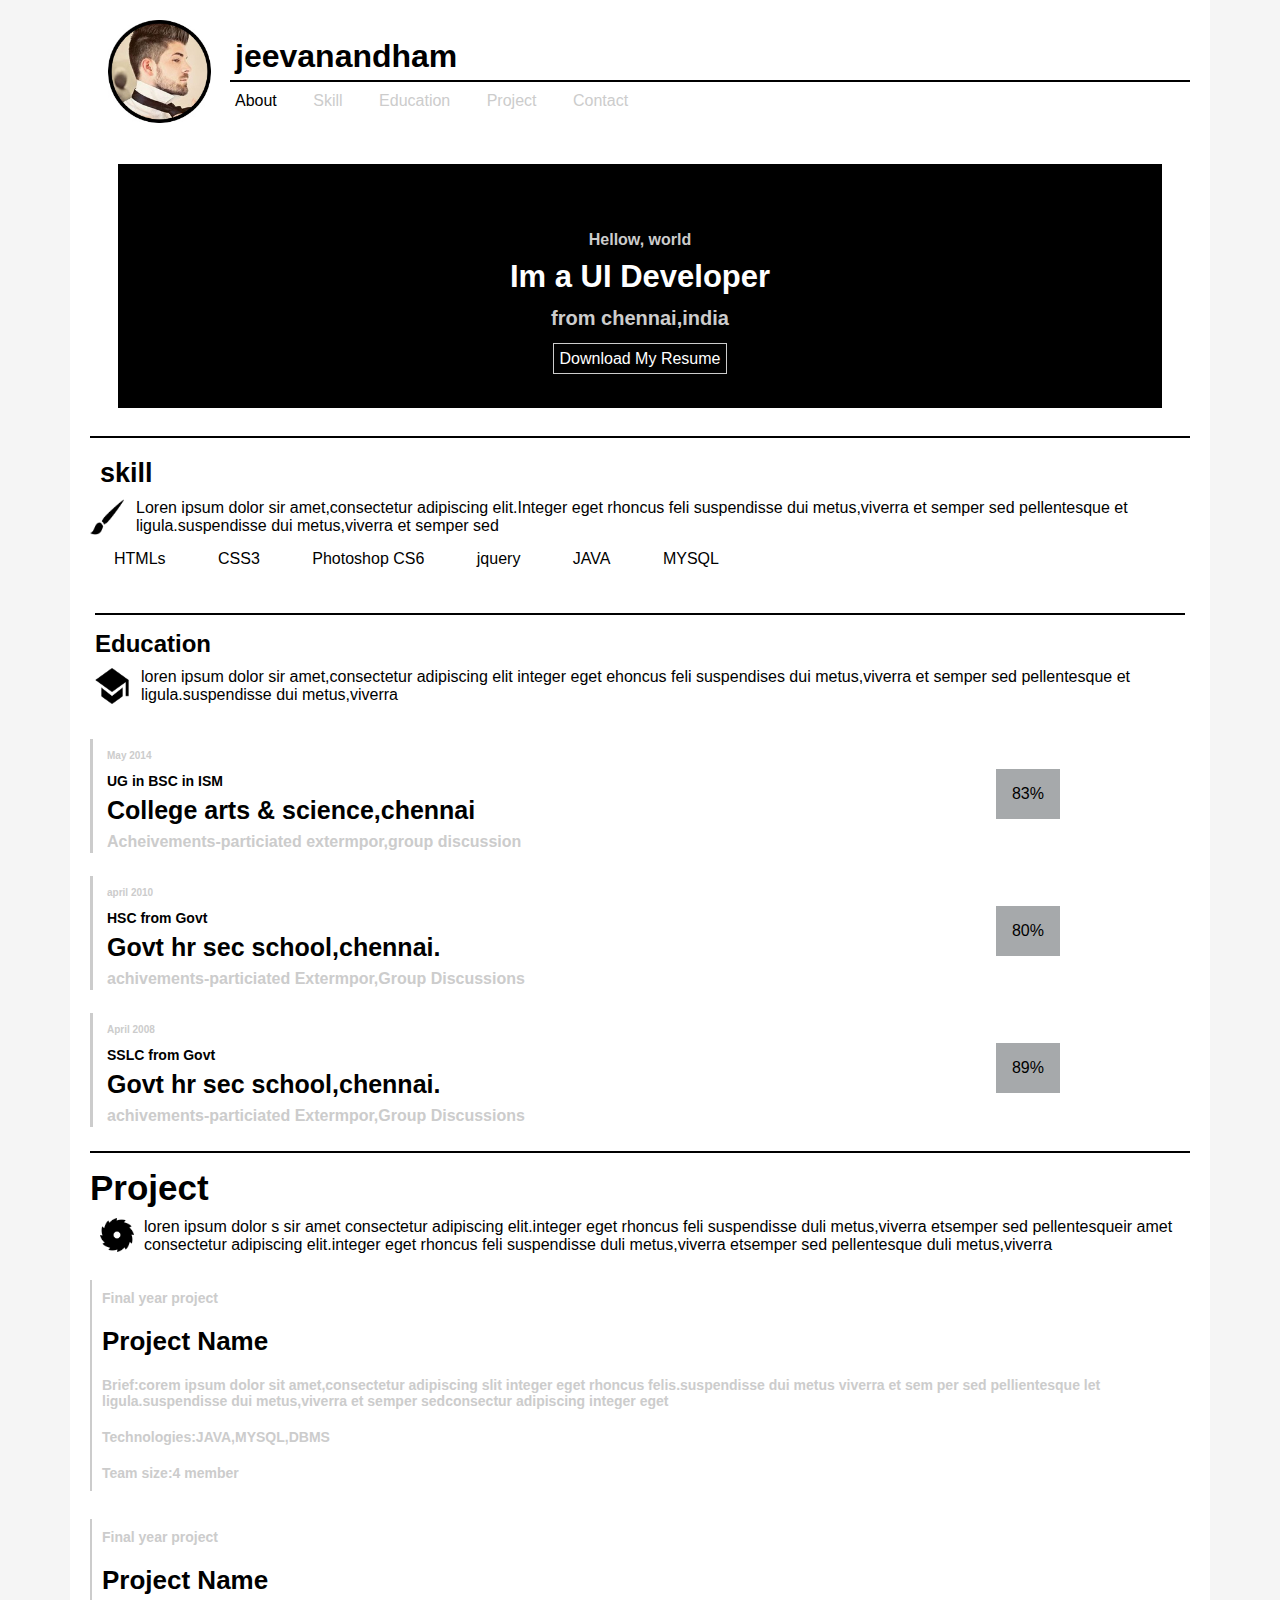
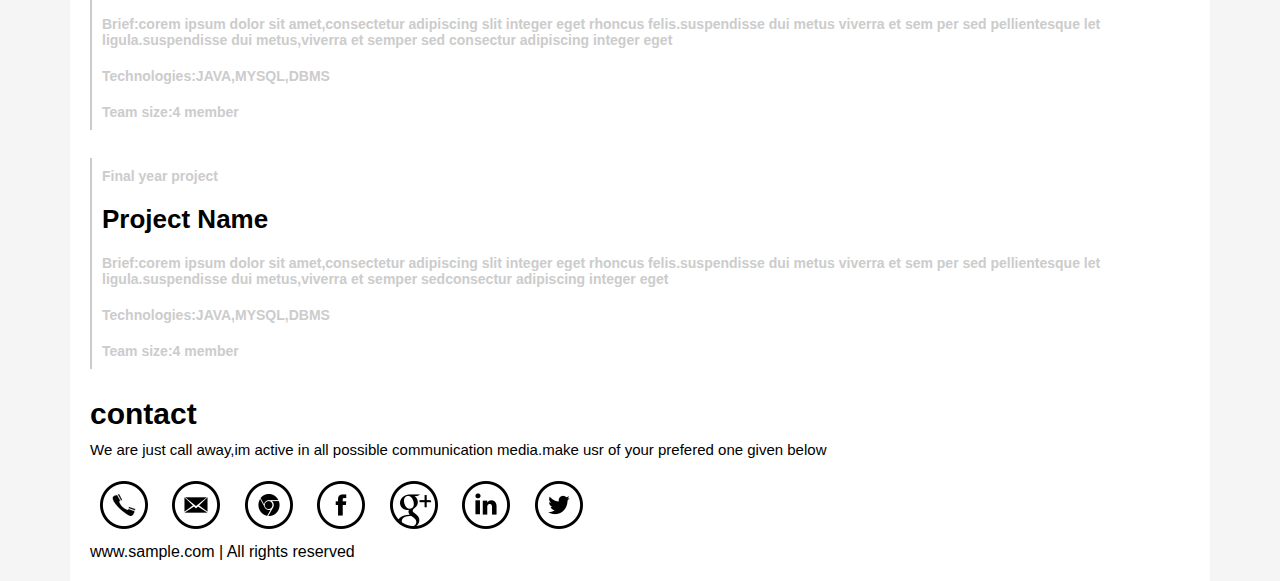
<file: index.html>
<!DOCTYPE html>
<html>
<head>
<title>RESUME</title> 
<link rel="stylesheet" href="css/style.css">
</head>
<body>
 <div class="resume">
  <section class="doc">
  <section class="img">
    <div class="detail1">
    <img src="image/picture5.jpg" alt="img-not-found">
    </div>
    <div class="detail2">      
      <h1>jeevanandham</h1>
      <nav class="dt">
         <ul>
           <li><a class="active" href="#">About</a></li>
           <li><a href="#">Skill</a></li>
           <li><a href="#">Education</a></li>
           <li><a href="#">Project</a></li>
           <li><a href="#">Contact</a></li>
         </ul>
     </nav>
    </div>
  </section>
  <section class="background">
    <div class="bg">
       <h1>Hellow, world</h1>
       <h2>Im a UI Developer</h2>
       <h3>from chennai,india</h3>
       <a  href="#">Download My Resume</a> 
    </div>
 </section>
 <section class="sk">
    <h4>skill</h4> 
   <div class="sk1">
   <img src="image/skill-pic.png">
   <p>Loren ipsum dolor sir amet,consectetur adipiscing elit.Integer eget rhoncus feli suspendisse dui metus,viverra et semper sed pellentesque et ligula.suspendisse dui metus,viverra et semper sed</p>
   </div>
   <nav class="sk2">
      <ul>
         <li>HTMLs</li>
         <li>CSS3</li>
         <li>Photoshop CS6</li>
         <li>jquery</li>
         <li>JAVA</li>
         <li>MYSQL</li>
      </ul>
   </nav>  
 </section>
 <section class="edu">
  <h2>Education</h2>
   <div class="edu1">
     <img src="image/education.png">
     <p>loren ipsum dolor sir amet,consectetur adipiscing elit integer eget ehoncus feli suspendises dui metus,viverra et semper sed pellentesque et ligula.suspendisse dui metus,viverra<p>
    </div>
</section>
   <section class="clg">
   <div class="clg1">
     <h1>May 2014</h1>
     <h2>UG in BSC in ISM</h2>
     <h3>College arts & science,chennai</h3>
     <h4>Acheivements-particiated extermpor,group discussion </h4>
    </div>
    <div class="clg2">
    <p>83%</p>
   </div>
   </section></br>
  <section class="hsc">
   <div class="hsc1">
      <h1>april 2010</h1>
      <h2>HSC from Govt</h2>
      <h3>Govt hr sec school,chennai.</h3>
      <h4>achivements-particiated Extermpor,Group Discussions</h4>
    </div>
    <div class="hsc2">
    <p>80%</p>
   </div>
   </section></br>
   <section class="sslc">
       <div class="sslc1">
       <h1>April 2008</h1>
       <h2>SSLC from Govt</h2> 
       <h3>Govt hr sec school,chennai.</h3>
       <h4>achivements-particiated Extermpor,Group Discussions</h4>
       </div >
   <div class="sslc2">
    <p>89%</p>
   </div>
      
  </section> 
  <section class="project">
     <h1>Project</h1> 
     <div class="project1">
       <img src="image/project-pic.png">
       <p>loren ipsum dolor s sir amet consectetur adipiscing elit.integer eget rhoncus feli suspendisse duli metus,viverra etsemper sed pellentesqueir amet consectetur adipiscing elit.integer eget rhoncus feli suspendisse duli metus,viverra etsemper sed pellentesque duli metus,viverra</p>
     </div>
   </section>
   <section class="fp">
    <div class="fp1">
     <h1>Final year project</h1>
     <h2>Project Name</h2>
     <h3>Brief:corem ipsum dolor sit amet,consectetur adipiscing slit integer eget rhoncus felis.suspendisse dui metus viverra et sem per sed pellientesque let ligula.suspendisse dui metus,viverra et semper sedconsectur adipiscing integer eget</h3>
     <h4>Technologies:JAVA,MYSQL,DBMS</h4>
     <h5>Team size:4 member</h5>
    </div></br>
    <div class="fp2">
      <h1>Final year project</h1>
     <h2>Project Name</h2>
     <h3>Brief:corem ipsum dolor sit amet,consectetur adipiscing slit integer eget rhoncus felis.suspendisse dui metus viverra et sem per sed pellientesque let ligula.suspendisse dui metus,viverra et semper sed consectur adipiscing integer eget</h3>
     <h4>Technologies:JAVA,MYSQL,DBMS</h4>
     <h5>Team size:4 member</h5>
    </div></br>
    <div class="fp3">
      <h1>Final year project</h1>
     <h2>Project Name</h2>
     <h3>Brief:corem ipsum dolor sit amet,consectetur adipiscing slit integer eget rhoncus felis.suspendisse dui metus viverra et sem per sed pellientesque let ligula.suspendisse dui metus,viverra et semper sedconsectur adipiscing integer eget</h3>
     <h4>Technologies:JAVA,MYSQL,DBMS</h4>
     <h5>Team size:4 member</h5>
    </div></br>
   </sectio>
 <section class="cnt">
   <h1>contact</h1>
   <p>We are just call away,im active in all possible communication media.make usr of your prefered one given below</p> 
  <div class="cnt1">
    <a href="#"><img src="image/contact2.png"></a>
    <a href="#"><img src="image/Email.png"></a>
    <a href="#"><img src="image/internet.png"></a>
    <a href="#"><img src="image/facebook.png"></a>
    <a href="#"><img src="image/google.png"></a>
    <a href="#"><img src="image/netin.png"></a>
   <a href="#"><img src="image/twitter.png"></a>
   <div>
 </section>
 <div><p><a class="lnk" href="#">www.sample.com</a>  | All rights reserved</p>
 </div>
</section>
</div>
</body>
</html>
</file>
<file: css/style.css>
*{
  margin:0px;
  padding:0px;
  box-sizing:border-box;
}
body{
      background-color:#f5f5f5;
      font-family:arial ,sherif;
}
.resume{
	 width:1140px;
         margin:0 auto;
          background-color:#fff;
          padding:20px 20px;
}
.img{
     display:flex;
     align-items: center;
}
detail2 ul{
           list-style:none;
}
.detail2 h1{
            list-style:none;
            border-bottom: solid 2px black;
            padding:5px;
            margin-bottom:5px;
}
.detail2 a{
           color:black;
           text-decoration:none;
}
.detail2 .dt ul{
                list-style:none;
}
.detail2 .dt ul li{
                    display:inline-block;
                    margin:0 16px;
}
.detail2 .dt ul li:nth-child(1){
                                 margin-left:0px;
}
.detail2{
         width: 100%;
         margin-left: 19px;
}
.detail1 img{
             width:103px;
             heigth:103px;
}
.dt a{
      color:#ccc;
}
.dt{ 
      padding:5px;
}
.dt a.active{
             color:black;
}
.dt a:hover{
            color:red;
}
/*background*/
.background{
            background-color:black;
            height:244px;
            padding:67px;
            margin-top:37px;
            margin-left:28px;
            margin-right:28px;
            text-align:center;
 
}
.img{
     margin-left:18px;
}
.bg{
     color:white;
}

.detail h1{
            margin-left:10px;
            border-bottom:2px solid;
}
.bg h1{ 
       font-size:16px;
       color:#ccc;
}
.bg h2{
        font-size:31px;
        padding:10px;
}
.bg h3{
       font-size:20px;
       color:#ccc;
       padding:2px;
       padding-bottom: 20px;
}
.bg a{
           margin-top:5px;
           border:solid 1px #ccc;
           background-color:black;
           color:white; 
           padding: 6px;
}

.bg  a{
              text-decoration:none;
              color:#fff;
}
.sk{
    border-top:solid 2px black;
    margin-top: 28px;
}
.sk h4{
        font-size:27px;
        margin-left:10px;
        margin-top:42px;
}
.sk .sk1{
         display:flex;
         margin-top:10px;
         justify-content: flex-start;
}
.sk .sk1 img{
            width: 34px;
           height: auto;
           margin-right: 12px;
}
.sk h4{ 
       margin-top:20px;
}
.sk2 ul{
         line-style:none;
}
.sk .sk2 ul li{
                display:inline-block;
                margin:15px 24px;
}
.edu{
     border-top:solid 2px black;
     margin: 30px 5px;
}
.edu h2{
         margin-top: 15px;
}
.edu .edu1{
           display:flex;
           margin-top:10px;
           justify-content: flex-start;
}
.edu .edu1 img{
               width: 34px;
               height: auto;
               margin-right: 12px;
}
.clg{
     display:flex;
     align-items:center;
     justify-content:space-between;
}
.clg .clg1{
           border-left: solid 3px #ccc;
           margin-top:5px;
}
.clg .clg1 h1{
               font-size:10px;
               padding:11px 14px;
               color:#ccc;
}
.clg .clg1 h2{
               font-size:14px;
               padding:1px 14px;
}
.clg .clg1 h3{
              font-size:25px;
              padding:6px 14px;
}
.clg .clg1 h4{
              font-size:16px;
              padding:2px 14px;
               color:#ccc;
}
.clg .clg2 p {
              text-align: center;
              border: solid 1px #a6a9ab;
              background-color: #a6a9ab;
              padding: 15px;
}
.clg2{
      margin-right:130px;
}

.hsc{
     display:flex;
     align-items: center;
     justify-content: space-between;
}
.hsc .hsc1{
           border-left: solid 3px #ccc;
           margin-top:5px;
}
.hsc .hsc1 h1{
              font-size:10px;
              padding:11px 14px;
              color:#ccc;
}
.hsc .hsc1 h2{
              font-size:14px;
              padding:1px 14px;
}
.hsc .hsc1 h3{
              font-size:25px;
              padding:6px 14px;
}
.hsc .hsc1 h4{
               font-size:16px;
               padding:2px 14px;
               color:#ccc;
}
.hsc .hsc2 p{
            text-align: center;
            border: solid 1px #a6a9ab;
            background-color: #a6a9ab;
            padding: 15px;
}
.hsc2{
      margin-right:130px;
}
.sslc{
      display:flex;
      align-items: center;
      justify-content: space-between;       
}
.sslc .sslc1{
             border-left: solid 3px #ccc;
              margin-top:5px;
} 
.sslc .sslc1 h1{
                font-size:10px;
                padding:11px 14px;
                color:#ccc;
}
.sslc .sslc1 h2{
                font-size:14px;
                padding:1px 14px;
}
.sslc .sslc1 h3{
                font-size:25px;
                padding:6px 14px;
}
.sslc .sslc1 h4{
                font-size:16px;
                padding:2px 14px;
                color:#ccc;
}
.sslc .sslc2 p {
                text-align: center;
                border: solid 1px #a6a9ab;
                background-color: #a6a9ab;
                padding: 15px;
}
.sslc2{
       margin-right:130px;
}
.project{
         border-top:solid 2px;
}
.project{
         margin-top:24px;
}
.project h1{
            font-size:35px;
            margin-top:15px;
}
.project .project1{
                   display:flex;
                   margin-top:10px;
                   margin-bottom:26px;
}
.project .project1 img{
                       width: 34px;
                height: auto;
                   margin: 0 10px auto;
                    padding: 0 0px;

}


.fp .fp1{
          border-left:solid 2px #ccc;
         margin-top:10px;
}
.fp .fp1 h1{
            font-size:14px; 
            color:#ccc;
            padding:10px;
}
.fp .fp1 h2{
            font-size:26px; 
            padding:10px;
}
.fp .fp1 h3{
            font-size:14px; 
            color:#ccc;
            padding:10px;
}
.fp .fp1 h4{
            font-size:14px; 
            color:#ccc;
            padding:10px;
}
.fp .fp1 h5{
            font-size:14px; 
            color:#ccc;
            padding:10px;
}
.fp .fp2{
          border-left:solid 2px #ccc;
          margin-top:10px;
}
.fp .fp2 h1{
            font-size:14px; 
            color:#ccc;
            padding:10px;
}
.fp .fp2 h2{
            font-size:26px; 
            padding:10px;
}
.fp .fp2 h3{
            font-size:14px; 
             color:#ccc;
            padding:10px;
}
.fp .fp2 h4{
            font-size:14px; 
            color:#ccc;
            padding:10px;
}
.fp .fp2 h5{
            font-size:14px; 
            color:#ccc;
            padding:10px;
}
.fp .fp3{
         border-left:solid 2px #ccc;
         margin-top:10px;
}
.fp .fp3 h1{
            font-size:14px; 
            color:#ccc;
            padding:10px;
}
.fp .fp3 h2{
            font-size:26px; 
            padding:10px;
}
.fp .fp3 h3{
            font-size:14px; 
            color:#ccc;
            padding:10px;
}
.fp .fp3 h4{
            font-size:14px; 
            color:#ccc;
            padding:10px;
}
.fp .fp3 h5{
            font-size:14px; 
            color:#ccc;
            padding:10px;
}

.cnt h1{
         font-size:30px;
         margin-top:10px;
}
.cnt p{
           font-size: 15px;
    padding-top: 10px;
}
.cnt .cnt1 img{ display:inline-block;
               padding:10px;
                margin-top:13px;
                         
}
.lnk {
       color:black;
        text-decoration:none;
}
a:hover{
        color:red;
}
</file>
